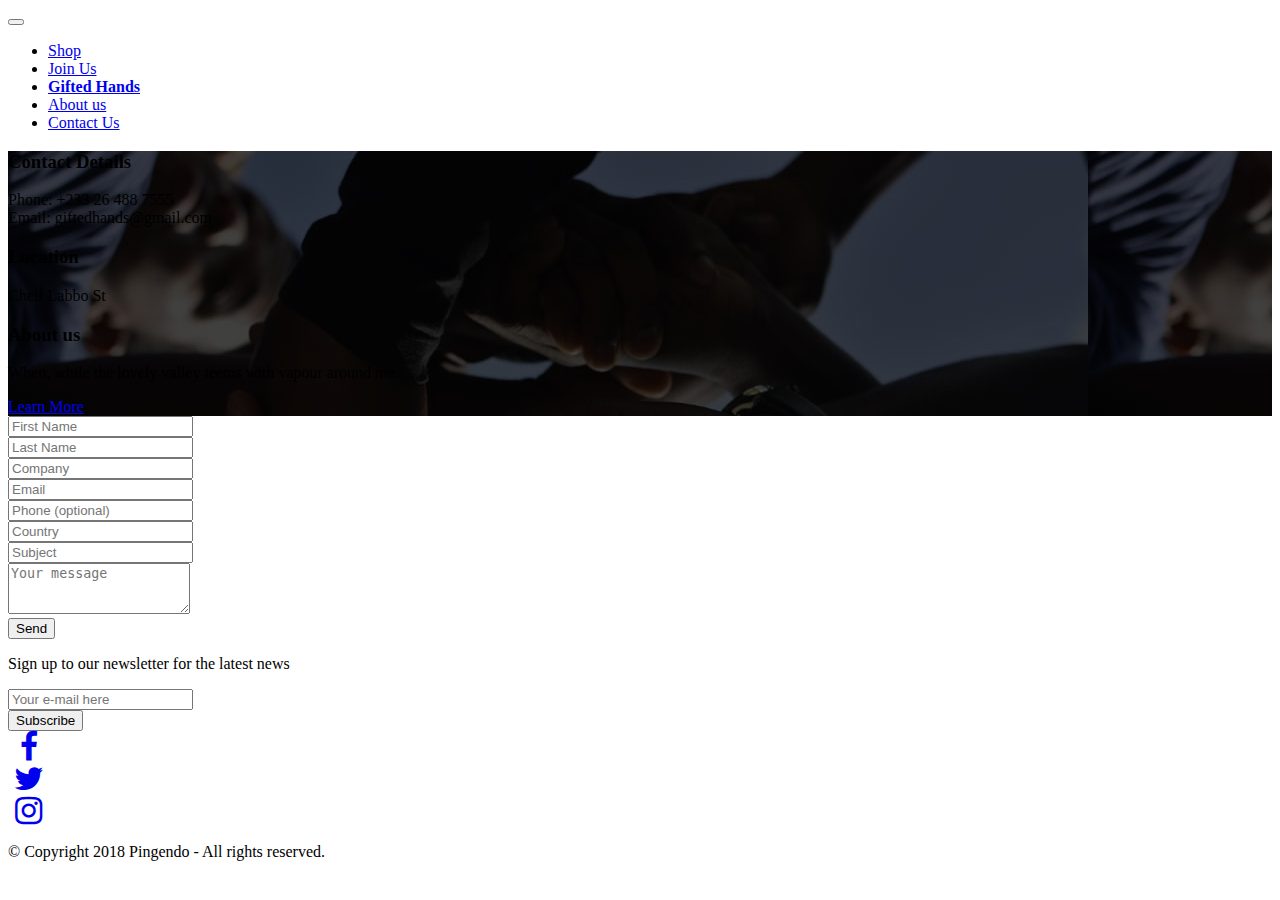
<file: contact.html>
<!DOCTYPE html>
<html>

<head>
  <meta charset="utf-8">
  <meta name="viewport" content="width=device-width, initial-scale=1">
  <link rel="stylesheet" href="https://cdnjs.cloudflare.com/ajax/libs/font-awesome/4.7.0/css/font-awesome.min.css" type="text/css">
  <link rel="stylesheet" href="https://static.pingendo.com/bootstrap/bootstrap-4.1.3.css">
</head>

<body>
  <nav class="navbar navbar-expand-md navbar-dark bg-dark" style="">
    <div class="container justify-content-center"> <button class="navbar-toggler navbar-toggler-right border-0" type="button" data-toggle="collapse" data-target="#navbar15">
        <span class="navbar-toggler-icon"></span>
      </button>
      <div class="collapse navbar-collapse text-center justify-content-center" id="navbar15">
        <ul class="navbar-nav">
          <li class="nav-item mx-2"> <a class="nav-link" href="shop.html">Shop</a> </li>
          <li class="nav-item mx-2"> <a class="nav-link" href="join.html">Join Us</a> </li>
          <li class="nav-item mx-2"> <a class="nav-link navbar-brand mr-0 text-white" href="index.html">
              <b class="text-primary"> Gifted Hands</b></a> </li>
          <li class="nav-item mx-2"> <a class="nav-link" href="about.html">About us</a> </li>
          <li class="nav-item mx-2"> <a class="nav-link" href="contact.html">Contact Us</a> </li>
        </ul>
      </div>
    </div>
  </nav>
  <div class="py-5 h-100">
    <div class="container">
      <div class="row">
        <div class="col-md-7" style="background-size: cover, cover; background: linear-gradient(rgba(0, 0, 0, 0.75), rgba(0, 0, 0, 0.75)), url(pics/hands.jpeg) repeat, repeat center center, center center;">
          <div class="row">
            <div class="col-md-12">
              <div class="py-5 text-center">
                <div class="container">
                  <div class="row">
                    <div class="mx-auto col-md-8">
                      <h3 class="text-light">Contact Details</h3>
                      <p class="lead text-info">
                        Phone: +233 26 488 7555 <br>
                        Email: giftedhands@gmail.com
                      </p>
                    </div>
                  </div>
                  <div class="row">
                    <div class="mx-auto col-md-8">
                      <h3 class="text-light" contenteditable="true">Location</h3>
                      <p class="lead text-info">Cheif Labbo St </p>
                    </div>
                  </div>
                  <div class="row">
                    <div class="mx-auto col-md-8">
                      <h3 class="text-light">About us</h3>
                      <p class="lead text-info">When, while the lovely valley teems with vapour around me. </p>
                    </div>
                  </div>
                  <div class="row">
                    <div class="col-md-12"><a class="btn btn-outline-primary" href="about.html">Learn More</a></div>
                  </div>
                </div>
              </div>
            </div>
          </div>
        </div>
        <div class="col-md-5">
          <form class="h-100">
            <div class="form-row">
              <div class="form-group col-md-6"> <input type="text" class="form-control" id="form36" placeholder="First Name" required> </div>
              <div class="form-group col-md-6"> <input type="text" class="form-control" id="form37" placeholder="Last Name" required> </div>
            </div>
            <div class="form-group"> <input type="text" class="form-control" id="form38" placeholder="Company"> </div>
            <div class="form-group"> <input type="email" class="form-control" id="form39" placeholder="Email" required> </div>
            <div class="form-row">
              <div class="form-group col-md-6" style=""> <input type="text" class="form-control mb-4" id="form40" placeholder="Phone (optional)" maxlength="10"> </div>
              <div class="form-group col-md-6"> <input type="text" class="form-control" id="form41" placeholder="Country"> </div>
            </div>
            <div class="form-group"> <input type="text" class="form-control" id="form42" placeholder="Subject"> </div>
            <div class="form-group"> <textarea class="form-control" id="form43" rows="3" placeholder="Your message"></textarea> </div> <button type="submit" class="btn btn-primary">Send</button>
          </form>
        </div>
      </div>
    </div>
  </div>
  <div class="py-5">
    <div class="container">
      <div class="row">
        <div class="col-md-9">
          <p class="lead">Sign up to our newsletter for the latest news</p>
          <form class="form-inline">
            <div class="form-group"> <input type="email" class="form-control" placeholder="Your e-mail here"> </div> <button type="submit" class="btn btn-primary ml-3">Subscribe</button>
          </form>
        </div>
        <div class="col-4 col-md-1 align-self-center"> <a href="#">
            <i class="fa fa-fw fa-facebook text-muted fa-2x"></i>
          </a> </div>
        <div class="col-4 col-md-1 align-self-center"> <a href="#">
            <i class="fa fa-fw fa-twitter text-muted fa-2x"></i>
          </a> </div>
        <div class="col-4 col-md-1 align-self-center"> <a href="#">
            <i class="fa fa-fw fa-instagram text-muted fa-2x"></i>
          </a> </div>
      </div>
      <div class="row">
        <div class="col-md-12 mt-3 text-center">
          <p>© Copyright 2018 Pingendo - All rights reserved.</p>
        </div>
      </div>
    </div>
  </div>
  <script src="https://code.jquery.com/jquery-3.3.1.slim.min.js" integrity="sha384-q8i/X+965DzO0rT7abK41JStQIAqVgRVzpbzo5smXKp4YfRvH+8abtTE1Pi6jizo" crossorigin="anonymous"></script>
  <script src="https://cdnjs.cloudflare.com/ajax/libs/popper.js/1.14.3/umd/popper.min.js" integrity="sha384-ZMP7rVo3mIykV+2+9J3UJ46jBk0WLaUAdn689aCwoqbBJiSnjAK/l8WvCWPIPm49" crossorigin="anonymous"></script>
  <script src="https://stackpath.bootstrapcdn.com/bootstrap/4.1.3/js/bootstrap.min.js" integrity="sha384-ChfqqxuZUCnJSK3+MXmPNIyE6ZbWh2IMqE241rYiqJxyMiZ6OW/JmZQ5stwEULTy" crossorigin="anonymous"></script>
</body>

</html>
</file>
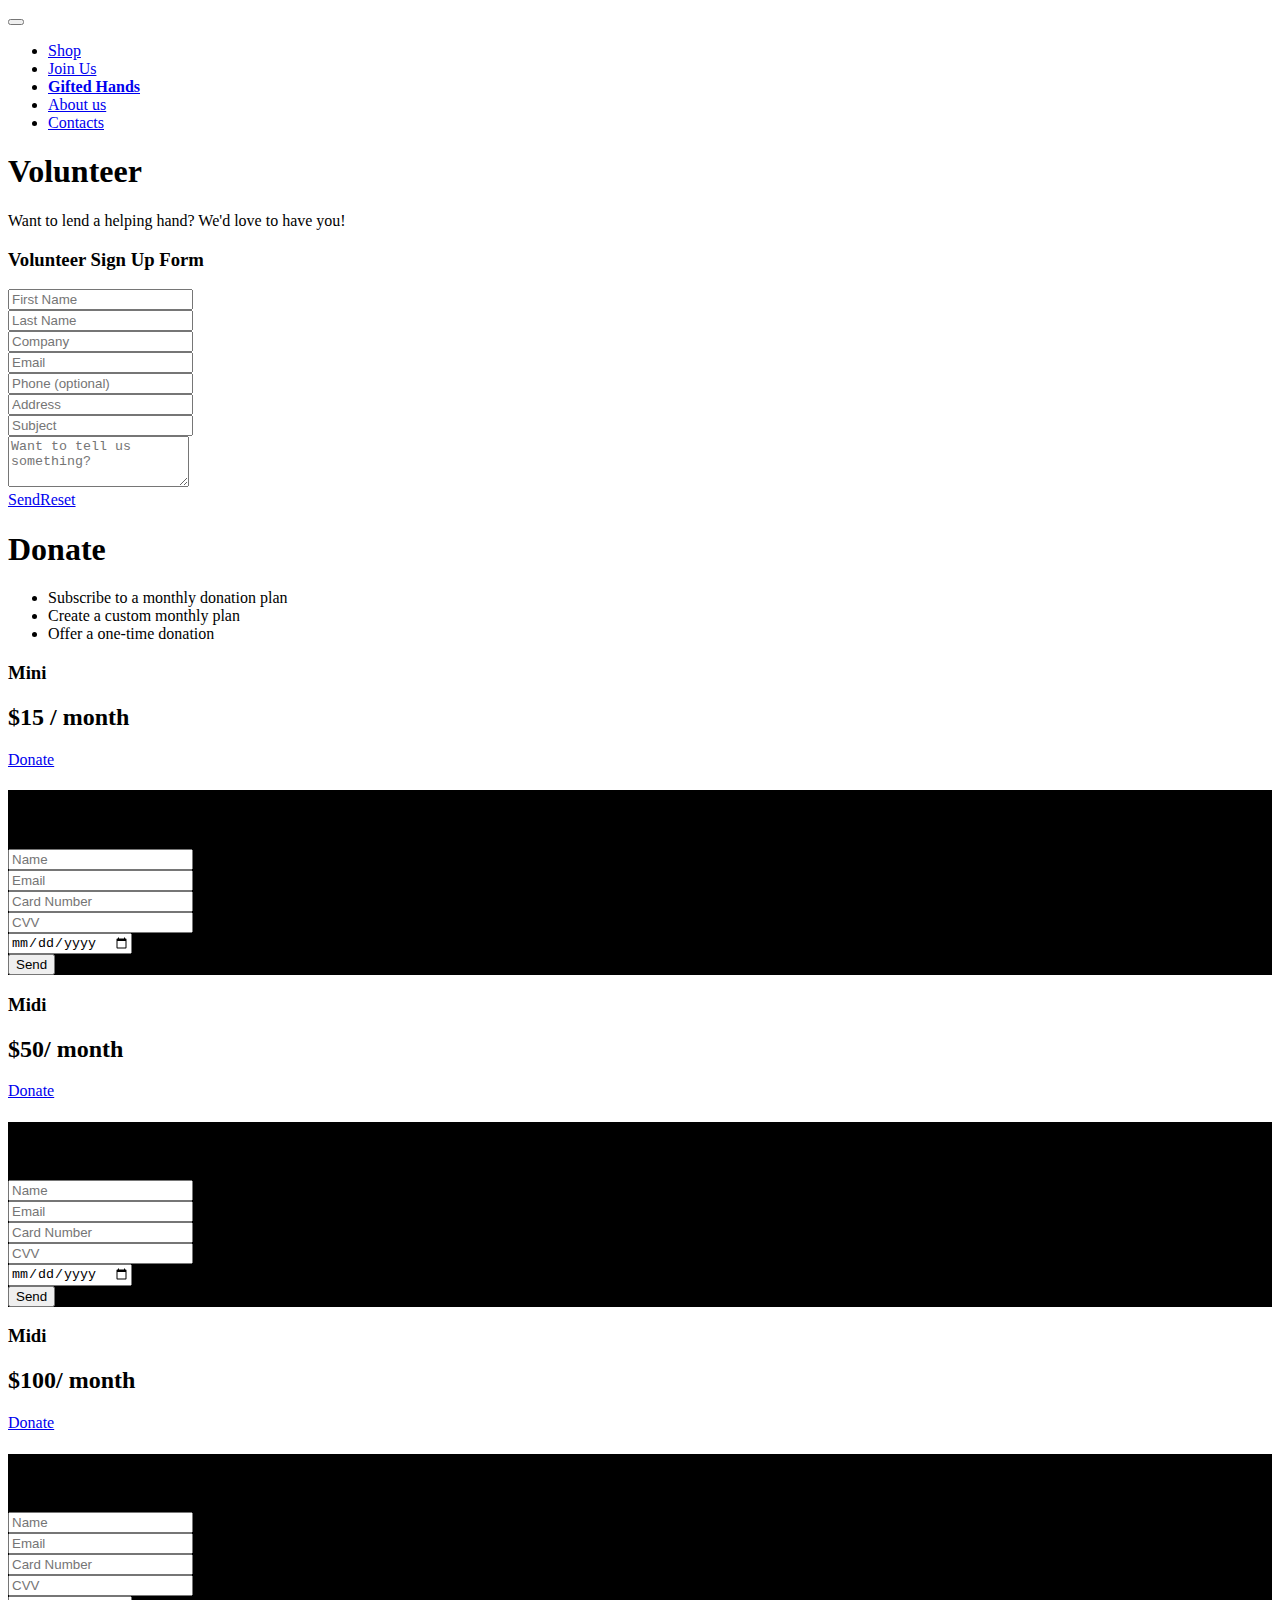
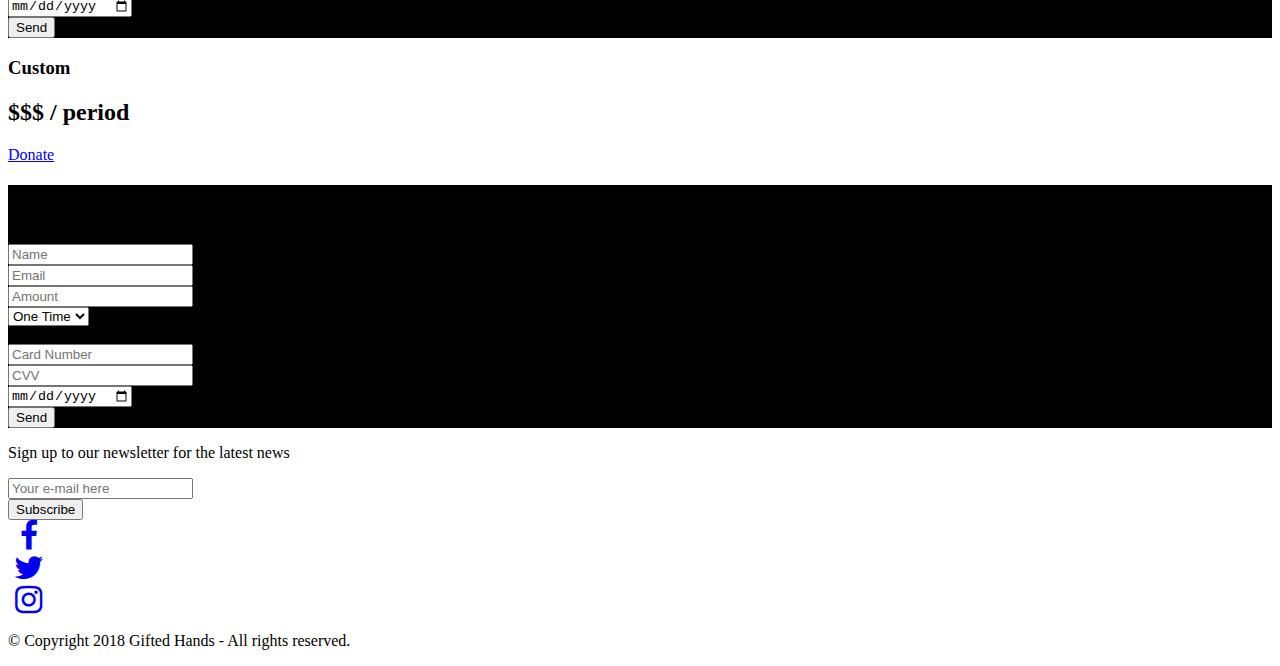
<file: join.html>
<!DOCTYPE html>
<html>

<head>
  <meta charset="utf-8">
  <meta name="viewport" content="width=device-width, initial-scale=1">
  <link rel="stylesheet" href="https://cdnjs.cloudflare.com/ajax/libs/font-awesome/4.7.0/css/font-awesome.min.css" type="text/css">
  <link rel="stylesheet" href="https://static.pingendo.com/bootstrap/bootstrap-4.1.3.css">
</head>

<body>
  <nav class="navbar navbar-expand-md navbar-dark bg-dark">
    <div class="container justify-content-center"> <button class="navbar-toggler navbar-toggler-right border-0" type="button" data-toggle="collapse" data-target="#navbar9">
        <span class="navbar-toggler-icon"></span>
      </button>
      <div class="collapse navbar-collapse text-center justify-content-center" id="navbar9">
        <ul class="navbar-nav">
          <li class="nav-item mx-2"> <a class="nav-link" href="shop.html">Shop</a> </li>
          <li class="nav-item mx-2"> <a class="nav-link" href="join.html">Join Us</a> </li>
          <li class="nav-item mx-2"> <a class="nav-link navbar-brand mr-0 text-white" href="index.html">
              <b style="" contenteditable="true" class="text-primary"> Gifted Hands</b></a>
          </li>
          <li class="nav-item mx-2"> <a class="nav-link" href="about.html">About us</a> </li>
          <li class="nav-item mx-2"> <a class="nav-link" href="contact.html">Contacts </a> </li>
        </ul>
      </div>
    </div>
  </nav>
  <div class="py-3">
    <div class="container">
      <div class="row">
        <div class="col-md-12 p-4">
          <h1 class="text-left">Volunteer</h1>
          <p>Want to lend a helping hand? We'd love to have you!</p>
        </div>
      </div>
      <div class="row">
        <div class="col-md-12 p-4">
          <h3 class="mb-3">Volunteer Sign Up Form</h3>
          <form>
            <div class="form-row">
              <div class="form-group col-md-6"> <input type="text" class="form-control" id="form36" placeholder="First Name" required> </div>
              <div class="form-group col-md-6"> <input type="text" class="form-control" id="form37" placeholder="Last Name" required> </div>
            </div>
            <div class="form-group"> <input type="text" class="form-control" id="form38" placeholder="Company"> </div>
            <div class="form-group"> <input type="email" class="form-control" id="form39" placeholder="Email" required> </div>
            <div class="form-row">
              <div class="form-group col-md-6"> <input type="number" class="form-control" id="form40" placeholder="Phone (optional)" maxlength="10"> </div>
              <div class="form-group col-md-6"> <input type="text" class="form-control" id="form41" placeholder="Address"> </div>
            </div>
            <div class="form-group"> <input type="text" class="form-control" id="form42" placeholder="Subject"> </div>
            <div class="form-group"> <textarea class="form-control" id="form43" rows="3" placeholder="Want to tell us something?"></textarea> </div>
          </form><a class="btn btn-primary mr-2" href="#">Send</a><a class="btn btn-primary mx-2" href="#">Reset</a>
        </div>
      </div>
    </div>
  </div>
  <div class="py-5">
    <div class="container">
      <div class="row">
        <div class="col-md-12 p-4">
          <h1 class="text-left">Donate</h1>
          <ul class="">
            <li>Subscribe to a monthly donation plan</li>
            <li>Create a custom monthly plan</li>
            <li>Offer a one-time donation</li>
          </ul>
        </div>
      </div>
    </div>
  </div>
  <div class="py-5" style="">
    <div class="container">
      <div class="row">
        <div class="text-center mx-auto col-md-12">
        </div>
      </div>
      <div class="row">
        <div class="col-lg-3 p-3" style="">
          <div class="card bg-dark text-center text-light">
            <div class="card-body p-4">
              <h3>Mini</h3>
              <h2 class="my-3"> <b>$15 / month</b> </h2>
              <a class="btn btn-primary mt-3" href="#myModal" data-toggle="modal">Donate</a>
              <div class="modal hide" id="myModal">
                <div class="py-3 text-center">
                  <div class="container">
                    <div class="row">
                      <div class="mx-auto p-4 col-lg-7" style="	background-image: linear-gradient(to bottom, rgba(0,0,0,1), rgba(0,0,0,1));	background-position: top left;	background-size: 100%;	background-repeat: repeat;">
                        <h1 class="mb-4">Please fill in your details</h1>
                        <form>
                          <div class="form-row">
                            <div class="form-group col-md-6"> <input type="text" class="form-control" placeholder="Name"> </div>
                            <div class="form-group col-md-6"> <input type="email" class="form-control" placeholder="Email"> </div>
                          </div>
                          <div class="form-group"> <input type="text" class="form-control" placeholder="Card Number"> </div>
                          <div class="form-group"> <input type="text" class="form-control" placeholder="CVV"> </div>
                          <div class="form-group"> <input type="date" class="form-control" placeholder="Expiry Date"> </div>
                          <button type="submit" class="btn btn-primary" data-toggle="modal" data-target="#myModal1">Send</button>
                        </form>
                      </div>
                    </div>
                  </div>
                </div>
              </div>
            </div>
          </div>
        </div>
        <div class="col-lg-3 p-3" style="">
          <div class="card bg-dark text-center text-light">
            <div class="card-body p-4">
              <h3>Midi</h3>
              <h2 class="my-3"> <b>$50/ month</b> </h2>
              <a class="btn btn-primary mt-3" href="#myModal1" data-toggle="modal">Donate</a>
              <div class="modal hide" id="myModal1">
                <div class="py-3 text-center">
                  <div class="container">
                    <div class="row">
                      <div class="mx-auto p-4 col-lg-7" style="	background-image: linear-gradient(to bottom, rgba(0,0,0,1), rgba(0,0,0,1));	background-position: top left;	background-size: 100%;	background-repeat: repeat;">
                        <h1 class="mb-4">Please fill in your details</h1>
                        <form>
                          <div class="form-row">
                            <div class="form-group col-md-6"> <input type="text" class="form-control" placeholder="Name"> </div>
                            <div class="form-group col-md-6"> <input type="email" class="form-control" placeholder="Email"> </div>
                          </div>
                          <div class="form-group"> <input type="text" class="form-control" placeholder="Card Number"> </div>
                          <div class="form-group"> <input type="text" class="form-control" placeholder="CVV"> </div>
                          <div class="form-group"> <input type="date" class="form-control" placeholder="Expiry Date"> </div>
                          <button type="submit" class="btn btn-primary" data-toggle="modal" data-target="#myModal1">Send</button>
                        </form>
                      </div>
                    </div>
                  </div>
                </div>
              </div>
            </div>
          </div>
        </div>
        <div class="col-lg-3 p-3" style="">
          <div class="card bg-dark text-center text-light">
            <div class="card-body p-4">
              <h3>Midi</h3>
              <h2 class="my-3"> <b>$100/ month</b> </h2>
              <a class="btn btn-primary mt-3" href="#myModal2" data-toggle="modal">Donate</a>
              <div class="modal hide" id="myModal2">
                <div class="py-3 text-center">
                  <div class="container">
                    <div class="row">
                      <div class="mx-auto p-4 col-lg-7" style="	background-image: linear-gradient(to bottom, rgba(0,0,0,1), rgba(0,0,0,1));	background-position: top left;	background-size: 100%;	background-repeat: repeat;">
                        <h1 class="mb-4">Please fill in your details</h1>
                        <form>
                          <div class="form-row">
                            <div class="form-group col-md-6"> <input type="text" class="form-control" placeholder="Name"> </div>
                            <div class="form-group col-md-6"> <input type="email" class="form-control" placeholder="Email"> </div>
                          </div>
                          <div class="form-group"> <input type="text" class="form-control" placeholder="Card Number"> </div>
                          <div class="form-group"> <input type="text" class="form-control" placeholder="CVV"> </div>
                          <div class="form-group"> <input type="date" class="form-control" placeholder="Expiry Date"> </div>
                          <button type="submit" class="btn btn-primary" data-toggle="modal" data-target="#myModal2">Send</button>
                        </form>
                      </div>
                    </div>
                  </div>
                </div>
              </div>
            </div>
          </div>
        </div>
        <div class="col-lg-3 p-3" style="">
          <div class="card bg-dark text-center text-light">
            <div class="card-body p-4">
              <h3>Custom</h3>
              <h2 class="my-3"> <b>$$$</b><b>&nbsp;/ period</b></h2>
              <a class="btn btn-primary mt-3" href="#myModal3" data-toggle="modal">Donate</a>
              <div class="modal hide" id="myModal3">
                <div class="py-3 text-center">
                  <div class="container">
                    <div class="row">
                      <div class="mx-auto p-4 col-lg-7" style="	background-image: linear-gradient(to bottom, rgba(0,0,0,1), rgba(0,0,0,1));	background-position: top left;	background-size: 100%;	background-repeat: repeat;">
                        <h1 class="mb-4">Please fill in your details</h1>
                        <form>
                          <div class="form-row">
                            <div class="form-group col-md-6"> <input type="text" class="form-control" id="form27" placeholder="Name"> </div>
                            <div class="form-group col-md-6"> <input type="email" class="form-control" id="form28" placeholder="Email"> </div>
                          </div>
                          <div class="form-group"> <input type="text" class="form-control" placeholder="Amount"> </div>
                          <div class="form-group">
                            <select class="form-control">
                              <option value="one">One Time</option>
                              <option value="month">Monthly</option>
                            </select>
                          </div>
                          <br>
                          <div class="form-group"> <input type="text" class="form-control" placeholder="Card Number"> </div>
                          <div class="form-group"> <input type="text" class="form-control" placeholder="CVV"> </div>
                          <div class="form-group"> <input type="date" class="form-control" placeholder="Expiry Date"> </div>
                          <button type="submit" class="btn btn-primary" data-toggle="modal" data-target="#myModal3">Send</button>
                        </form>
                      </div>
                    </div>
                  </div>
                </div>
              </div>
            </div>
          </div>
        </div>
        <script src="https://code.jquery.com/jquery-3.3.1.slim.min.js" integrity="sha384-q8i/X+965DzO0rT7abK41JStQIAqVgRVzpbzo5smXKp4YfRvH+8abtTE1Pi6jizo" crossorigin="anonymous"></script>
        <script src="https://cdnjs.cloudflare.com/ajax/libs/popper.js/1.14.3/umd/popper.min.js" integrity="sha384-ZMP7rVo3mIykV+2+9J3UJ46jBk0WLaUAdn689aCwoqbBJiSnjAK/l8WvCWPIPm49" crossorigin="anonymous"></script>
        <script src="https://stackpath.bootstrapcdn.com/bootstrap/4.1.3/js/bootstrap.min.js" integrity="sha384-ChfqqxuZUCnJSK3+MXmPNIyE6ZbWh2IMqE241rYiqJxyMiZ6OW/JmZQ5stwEULTy" crossorigin="anonymous"></script>
      </div>
    </div>
  </div>
  <div class="py-5">
    <div class="container">
      <div class="row">
        <div class="col-md-9">
          <p class="lead">Sign up to our newsletter for the latest news</p>
          <form class="form-inline">
            <div class="form-group"> <input type="email" class="form-control" placeholder="Your e-mail here"> </div> <button type="submit" class="btn btn-primary ml-3">Subscribe</button>
          </form>
        </div>
        <div class="col-4 col-md-1 align-self-center"> <a href="#">
            <i class="fa fa-fw fa-facebook text-muted fa-2x"></i>
          </a> </div>
        <div class="col-4 col-md-1 align-self-center"> <a href="#">
            <i class="fa fa-fw fa-twitter text-muted fa-2x"></i>
          </a> </div>
        <div class="col-4 col-md-1 align-self-center"> <a href="#">
            <i class="fa fa-fw fa-instagram text-muted fa-2x"></i>
          </a> </div>
      </div>
      <div class="row">
        <div class="col-md-12 mt-3 text-center">
          <p>© Copyright 2018 Gifted Hands - All rights reserved.</p>
        </div>
      </div>
    </div>
  </div>
</body>

</html>
</file>
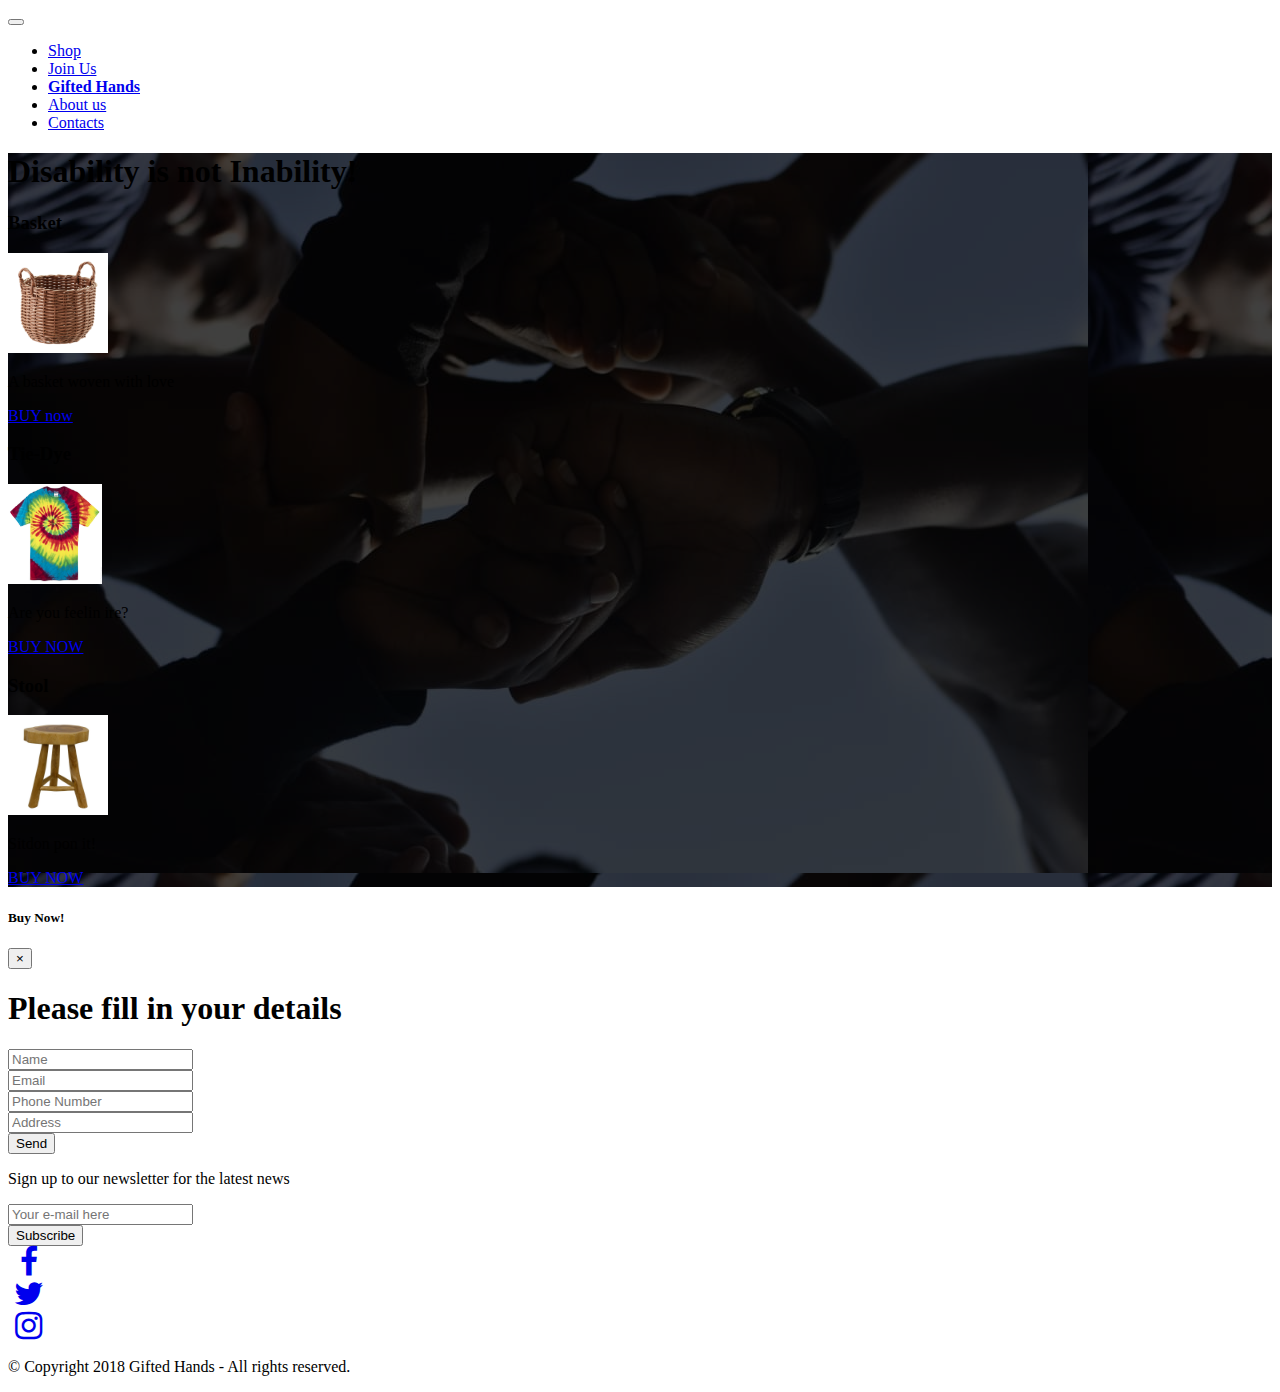
<file: shop.html>
<!DOCTYPE html>
<html>

<head>
  <meta charset="utf-8">
  <meta name="viewport" content="width=device-width, initial-scale=1">
  <link rel="stylesheet" href="https://cdnjs.cloudflare.com/ajax/libs/font-awesome/4.7.0/css/font-awesome.min.css" type="text/css">
  <link rel="stylesheet" href="https://static.pingendo.com/bootstrap/bootstrap-4.1.3.css">
</head>

<body>
  <nav class="navbar navbar-expand-md navbar-dark bg-dark">
    <div class="container justify-content-center"> <button class="navbar-toggler navbar-toggler-right border-0" type="button" data-toggle="collapse" data-target="#navbar9">
        <span class="navbar-toggler-icon"></span>
      </button>
      <div class="collapse navbar-collapse text-center justify-content-center" id="navbar9">
        <ul class="navbar-nav">
          <li class="nav-item mx-2" id="shop"> <a class="nav-link" href="shop.html">Shop</a> </li>
          <li class="nav-item mx-2"> <a class="nav-link" href="join.html">Join Us</a> </li>
          <li class="nav-item mx-2"> <a class="nav-link navbar-brand mr-0 text-white" href="index.html">
              <b class="text-primary"> Gifted Hands</b></a> </li>
          <li class="nav-item mx-2"> <a class="nav-link" href="about.html">About us</a> </li>
          <li class="nav-item mx-2"> <a class="nav-link" href="contact.html">Contacts </a> </li>
        </ul>
      </div>
    </div>
  </nav>
  <div class="py-5 text-white" style="background-size: cover, cover;  background: linear-gradient(to bottom, rgba(0, 0, 0, .75), rgba(0, 0, 0, .75)), url(pics/hands.jpeg) repeat, repeat center center, center center;">
    <div class="container">
      <div class="row">
        <div class="col-md-12 text-center">
          <h1 class="text-light mb-4">Disability is not Inability!</h1>
        </div>
      </div>
      <div class="row text-dark">
        <div class="col-lg-4 p-3">
          <div class="card text-center">
            <div class="card-body p-4">
              <h3>Basket</h3>
              <img src="pics/basket-round.jpg" class="img-fluid img-thumbnail" height="100">
              <p class="my-3 lead" style="">A basket woven with love</p> <a class="btn btn-link text-uppercase" id="buy1" href="#mod" data-toggle="modal" data-target="#mod">BUY now</a>
            </div>
          </div>
        </div>
        <div class="col-lg-4 col-md-6 p-3">
          <div class="card text-center">
            <div class="card-body p-4">
              <h3>Tie-Dye</h3>
              <img src="pics/Adult-Tie-Dye.jpg" class="img-fluid img-thumbnail" height="100">
              <p class="my-3 lead">Are you feelin ire?</p> <a class="btn btn-link" href="#" id="buy2" data-toggle="modal" data-target="#mod">BUY NOW</a>
            </div>
          </div>
        </div>
        <div class="col-lg-4 col-md-6 p-3">
          <div class="card text-center">
            <div class="card-body p-4">
              <h3>Stool</h3>
              <img src="pics/bar-stools.jpg" class="img-fluid img-thumbnail" height="100">
              <p class="my-3 lead">Sitdon pon it!</p> <a class="btn btn-link" href="#" id="buy3" data-toggle="modal" data-target="#mod">BUY NOW</a>
            </div>
          </div>
        </div>
      </div>
    </div>
  </div>
  <div class="modal" id="mod">
    <div class="modal-dialog" role="document">
      <div class="modal-content">
        <div class="modal-header">
          <h5 class="modal-title">Buy Now!</h5> <button type="button" class="close" data-dismiss="modal"> <span>×</span> </button>
        </div>
        <div class="modal-body">
          <h1 class="mb-4">Please fill in your details</h1>
          <form>
            <div class="form-row">
              <div class="form-group col-md-6"> <input type="text" class="form-control" placeholder="Name" required> </div>
              <div class="form-group col-md-6"> <input type="email" class="form-control" placeholder="Email" required> </div>
            </div>
            <div class="form-group"> <input type="text" class="form-control" placeholder="Phone Number" maxlength="10" required> </div>
            <div class="form-group"> <input type="text" class="form-control" placeholder="Address"> </div>
            <button type="submit" class="btn btn-primary" data-toggle="modal" data-target="#myModal1">Send</button>
          </form>
        </div>
      </div>
    </div>
  </div>
  <div class="py-5">
    <div class="container">
      <div class="row">
        <div class="col-md-9">
          <p class="lead">Sign up to our newsletter for the latest news</p>
          <form class="form-inline">
            <div class="form-group"> <input type="email" class="form-control" placeholder="Your e-mail here"> </div> <button type="submit" class="btn btn-primary ml-3">Subscribe</button>
          </form>
        </div>
        <div class="col-4 col-md-1 align-self-center"> <a href="#">
            <i class="fa fa-fw fa-facebook text-muted fa-2x"></i>
          </a> </div>
        <div class="col-4 col-md-1 align-self-center"> <a href="#">
            <i class="fa fa-fw fa-twitter text-muted fa-2x"></i>
          </a> </div>
        <div class="col-4 col-md-1 align-self-center"> <a href="#">
            <i class="fa fa-fw fa-instagram text-muted fa-2x"></i>
          </a> </div>
      </div>
      <div class="row">
        <div class="col-md-12 mt-3 text-center">
          <p>© Copyright 2018 Gifted Hands - All rights reserved.</p>
        </div>
      </div>
    </div>
  </div>
  <script src="https://code.jquery.com/jquery-3.3.1.slim.min.js" integrity="sha384-q8i/X+965DzO0rT7abK41JStQIAqVgRVzpbzo5smXKp4YfRvH+8abtTE1Pi6jizo" crossorigin="anonymous"></script>
  <script src="https://cdnjs.cloudflare.com/ajax/libs/popper.js/1.14.3/umd/popper.min.js" integrity="sha384-ZMP7rVo3mIykV+2+9J3UJ46jBk0WLaUAdn689aCwoqbBJiSnjAK/l8WvCWPIPm49" crossorigin="anonymous"></script>
  <script src="https://stackpath.bootstrapcdn.com/bootstrap/4.1.3/js/bootstrap.min.js" integrity="sha384-ChfqqxuZUCnJSK3+MXmPNIyE6ZbWh2IMqE241rYiqJxyMiZ6OW/JmZQ5stwEULTy" crossorigin="anonymous"></script>
</body>

</html>
</file>
